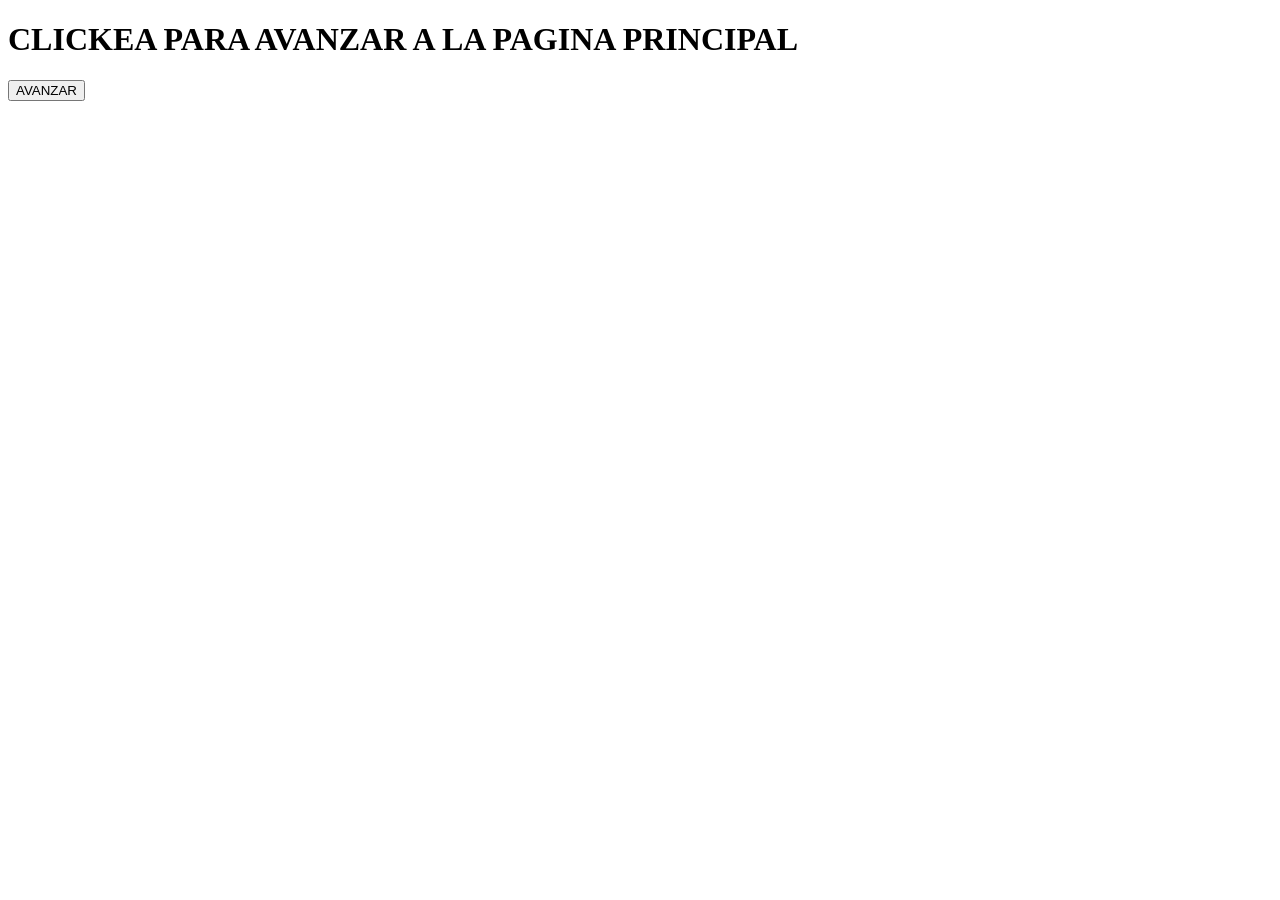
<file: html/index.html>
<!DOCTYPE html>
<html lang="en">
<head>
    <meta charset="UTF-8">
    <meta name="viewport" content="width=device-width, initial-scale=1.0">
    <title>Document</title>
</head>
<body>
    
    <h1>CLICKEA PARA AVANZAR A LA PAGINA PRINCIPAL</h1>

    <a href="../html/paginaprincipal.html"><button>AVANZAR</button></a>

</body>
</html>
</file>
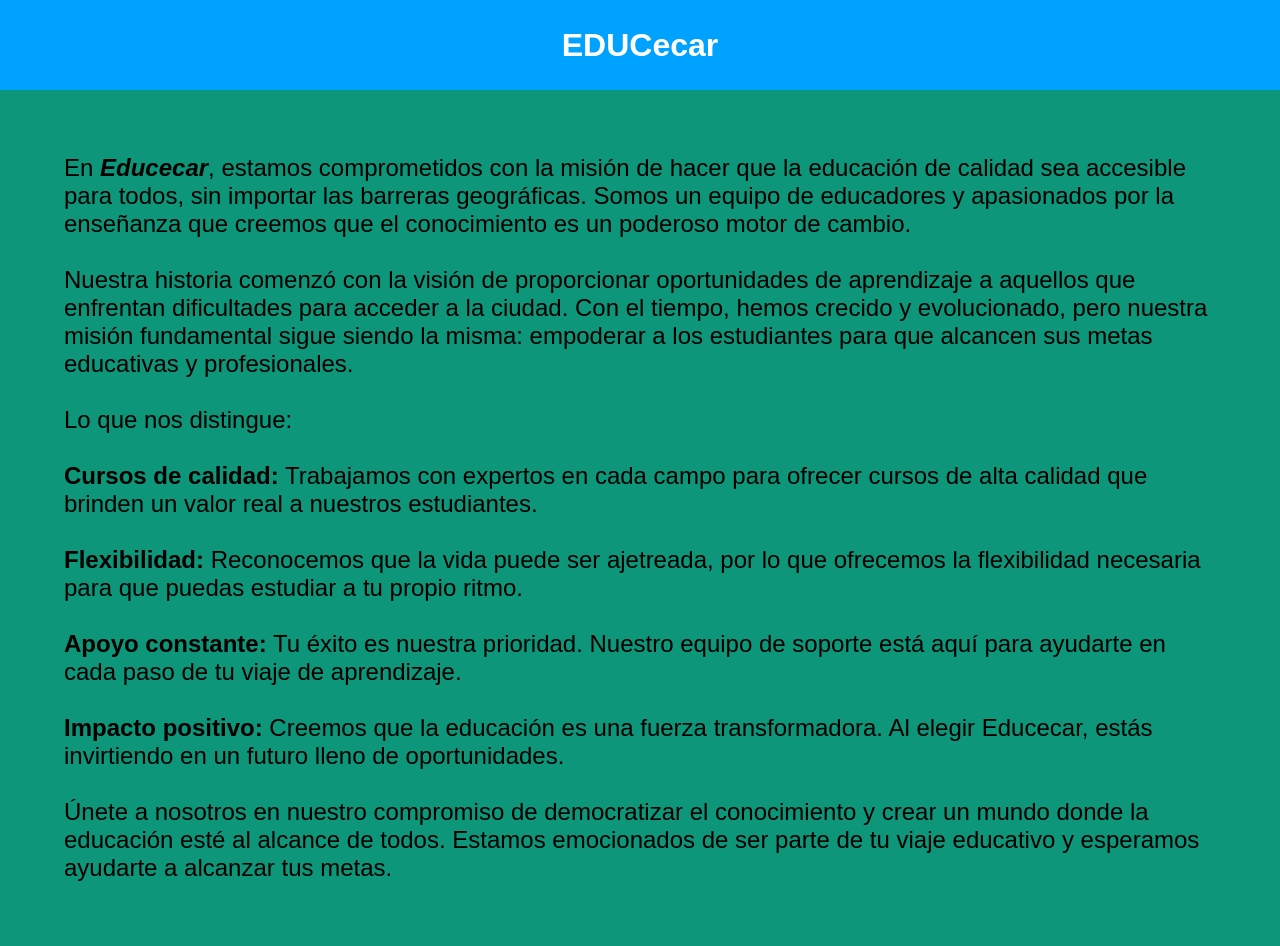
<file: html/acercadenosotros.html>
<!DOCTYPE html>
<html lang="en">
<head>
    <meta charset="UTF-8">
    <meta name="viewport" content="width=device-width, initial-scale=1.0">
    <title>A cerca de nosotros</title>
    <link rel="stylesheet" href="../css/acercadenosotros.css">
</head>
<body>
    
    <h1 class="container">EDUCecar</h1>

    <p>En <strong><em>Educecar</em></strong>, estamos comprometidos con la misión de hacer que la educación de calidad sea accesible para todos, sin importar las barreras geográficas. Somos un equipo de educadores y apasionados por la enseñanza que creemos que el conocimiento es un poderoso motor de cambio. <br><br>

        Nuestra historia comenzó con la visión de proporcionar oportunidades de aprendizaje a aquellos que enfrentan dificultades para acceder a la ciudad. Con el tiempo, hemos crecido y evolucionado, pero nuestra misión fundamental sigue siendo la misma: empoderar a los estudiantes para que alcancen sus metas educativas y profesionales. <br><br>
        
        Lo que nos distingue: <br><br>
        
        <strong>Cursos de calidad:</strong> Trabajamos con expertos en cada campo para ofrecer cursos de alta calidad que brinden un valor real a nuestros estudiantes. <br><br>
        <strong>Flexibilidad:</strong> Reconocemos que la vida puede ser ajetreada, por lo que ofrecemos la flexibilidad necesaria para que puedas estudiar a tu propio ritmo. <br><br>
        <strong>Apoyo constante:</strong> Tu éxito es nuestra prioridad. Nuestro equipo de soporte está aquí para ayudarte en cada paso de tu viaje de aprendizaje. <br><br>
        <strong>Impacto positivo:</strong> Creemos que la educación es una fuerza transformadora. Al elegir Educecar, estás invirtiendo en un futuro lleno de oportunidades. <br><br>
        Únete a nosotros en nuestro compromiso de democratizar el conocimiento y crear un mundo donde la educación esté al alcance de todos. Estamos emocionados de ser parte de tu viaje educativo y esperamos ayudarte a alcanzar tus metas.</p>

</body>
</html>
</file>
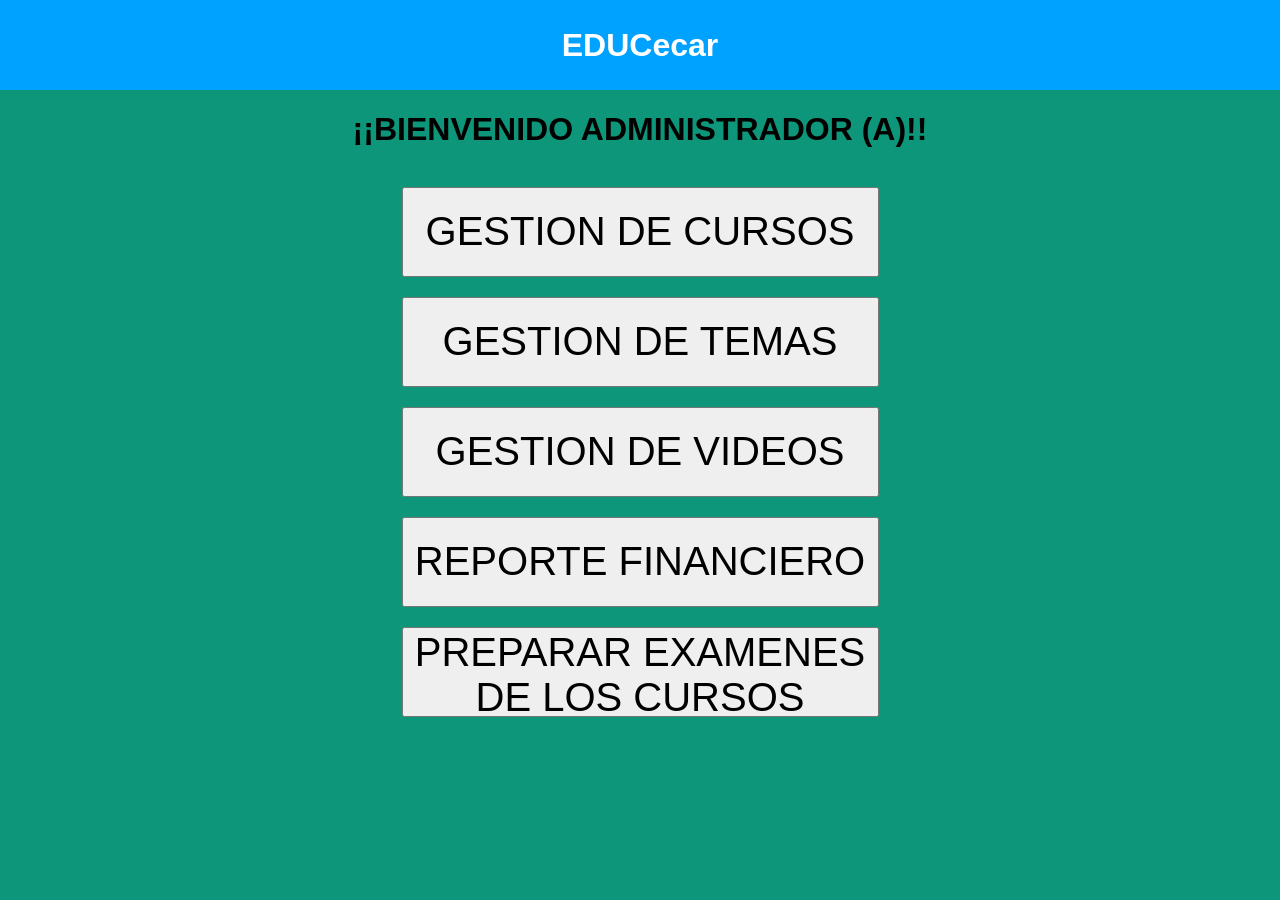
<file: html/catalogoprincipaladministrador.html>
<!DOCTYPE html>
<html lang="en">
<head>
    <meta charset="UTF-8">
    <meta name="viewport" content="width=device-width, initial-scale=1.0">
    <title>Catalogo Principal Admins</title>
    <link rel="stylesheet" href="../css/catalogoprincipaladministrador.css">
</head>
<body>
    
    <h1 class="container">EDUCecar</h1>

    <h1>¡¡BIENVENIDO ADMINISTRADOR (A)!!</h1>
<div class="botones">
    <a href="../html/gestiondecursos.html"><button style="width: 477px;">GESTION DE CURSOS</button></a>
    <a href="../html/gestiondetemas.html"><button style="width: 477px;">GESTION DE TEMAS</button></a>
    <a href="../html/gestiondevideos.html"><button style="width: 477px;">GESTION DE VIDEOS</button></a>
    <a href="../html/reportefinancieroadmin.html"><button style="width: 477px;">REPORTE FINANCIERO</button></a>
    <a href="../html/preparaciondeexamenes.html"><button style="width: 477px;">PREPARAR EXAMENES DE LOS CURSOS</button></a>
</div>

</body>
</html>
</file>
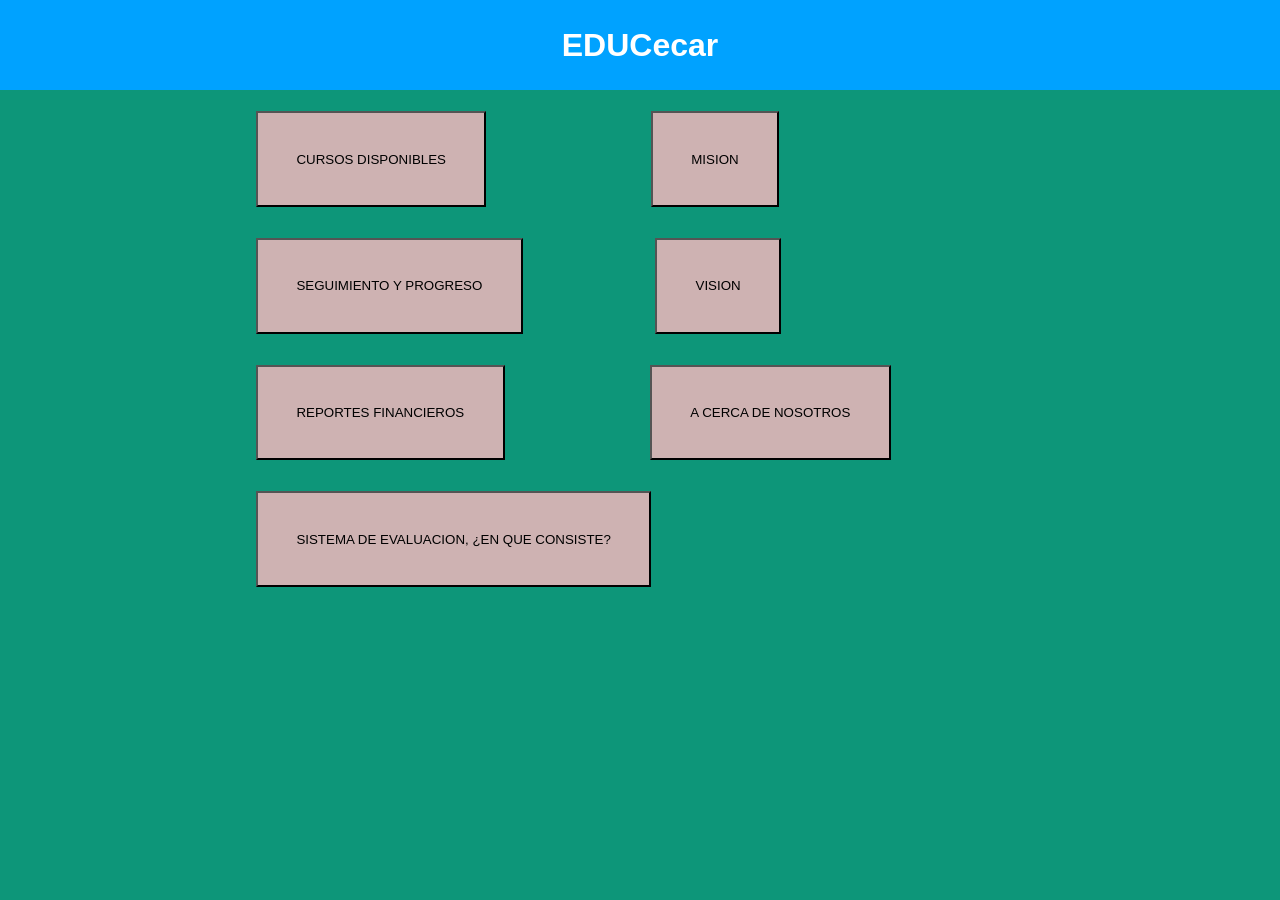
<file: html/catalogoprincipalestudiantes.html>
<!DOCTYPE html>
<html lang="en">
<head>
    <meta charset="UTF-8">
    <meta name="viewport" content="width=device-width, initial-scale=1.0">
    <title>Catalogo Principal</title>
    <link rel="stylesheet" href="../css/catalogoprincipalestudiantes.css">
</head>
<body>
    

    <h1 class="container">EDUCecar</h1>
    
    <a href="../html/cursosdisponiblesest.html"><button>CURSOS DISPONIBLES</button></a>
    <a href="../html/mision.html"><button style="margin-left: 11.5%;">MISION</button><br><br></a>
    <button>SEGUIMIENTO Y PROGRESO</button>
    <a href="../html/vision.html"><button style="margin-left: 9%;">VISION</button><br><br></a>
    

    <a href="../html/reportefinancieroadmin.html"><button>REPORTES FINANCIEROS</button></a>
    <a href="../html/acercadenosotros.html"><button style="margin-left: 10%;">A CERCA DE NOSOTROS</button><br><br></a>
    <a href="../html/sistemadeevaluacionexplicacion.html"><button>SISTEMA DE EVALUACION, ¿EN QUE CONSISTE?</button></a>
    

</body>
</html>
</file>
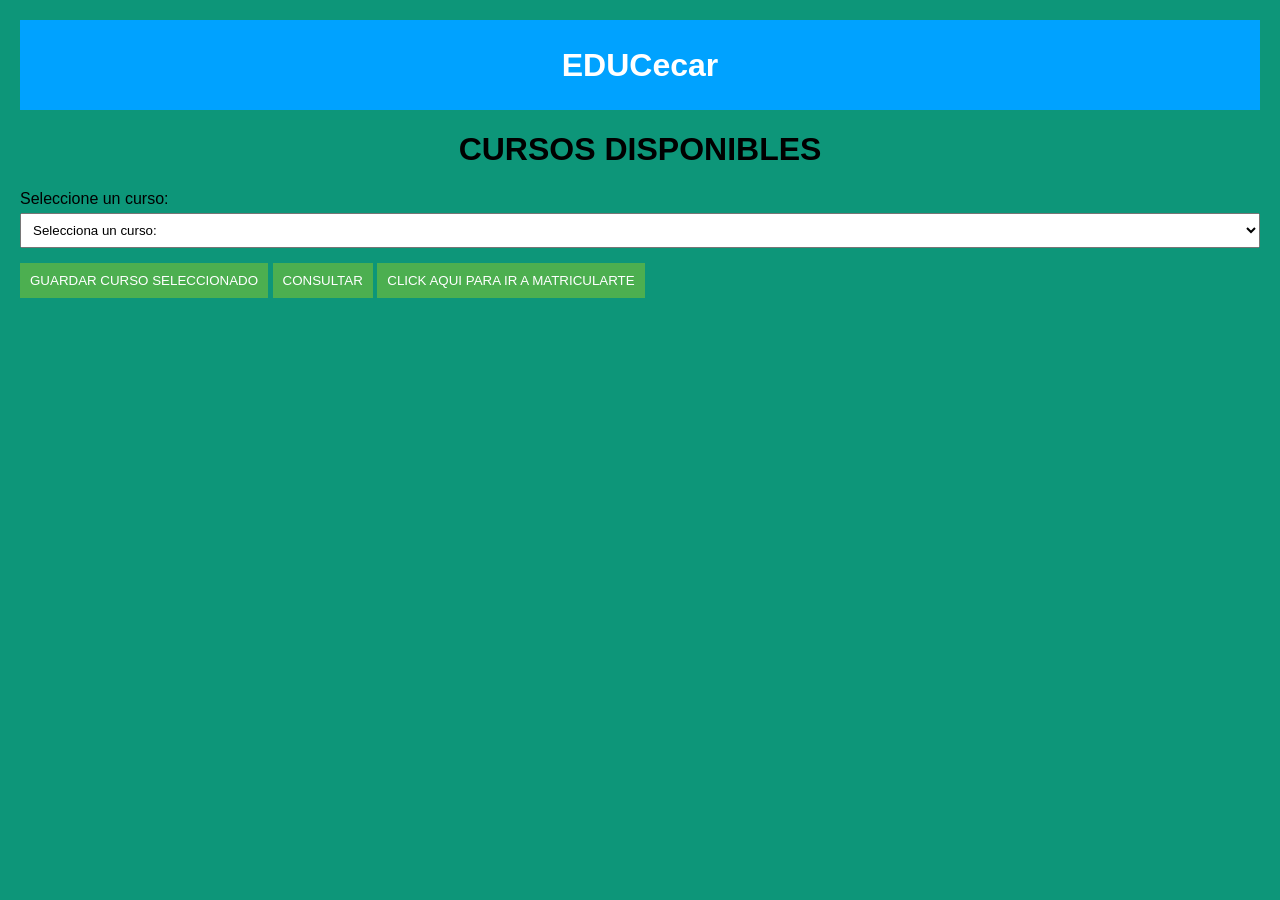
<file: html/cursosdisponiblesest.html>
<!DOCTYPE html>
<html lang="es">
<head>
    <meta charset="UTF-8">
    <meta name="viewport" content="width=device-width, initial-scale=1.0">
    <title>Cursos Disponibles</title>
    <link rel="stylesheet" href="../css/cursosdisponiblesest.css">
</head>
<body>

    <h1 class="container">EDUCecar</h1>

    <h1>CURSOS DISPONIBLES</h1>

    <label for="">Seleccione un curso:</label>
    <select id="selectCursosTemas">
        <option value="" disabled selected>Selecciona un curso:</option>
    </select>

    <button onclick="guardarDatosTemas()">GUARDAR CURSO SELECCIONADO</button>
    <button onclick="consultarDatosTemas()">CONSULTAR</button>
    <a href="../html/gestiondematricula.html"><button>CLICK AQUI PARA IR A MATRICULARTE</button></a>

    <script src="../js/conexionselecttemas.js"></script>
    <script src="../js/cursosdisponibles.js"></script>
</body>
</html>
</file>
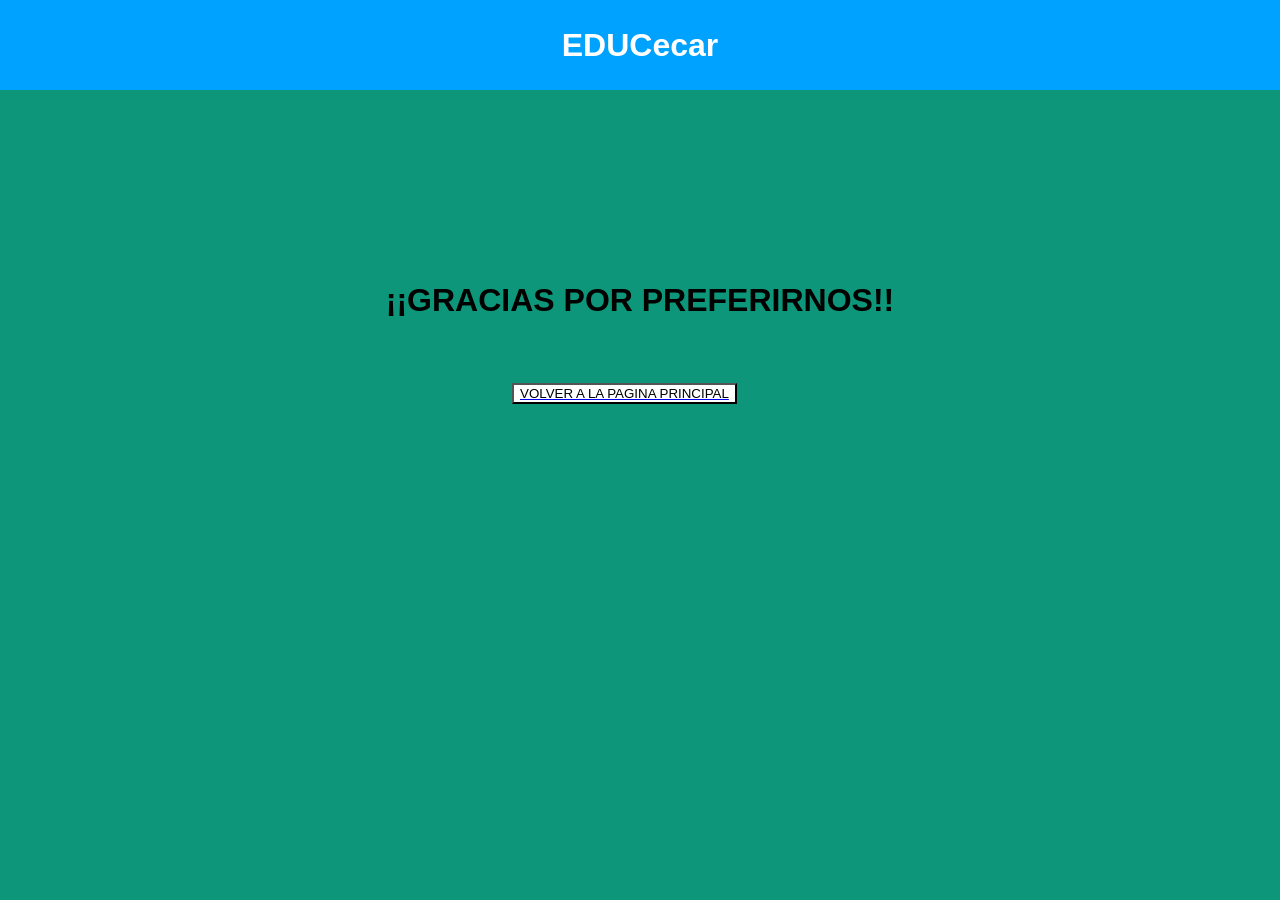
<file: html/felicitacion.html>
<!DOCTYPE html>
<html lang="en">
<head>
    <meta charset="UTF-8">
    <meta name="viewport" content="width=device-width, initial-scale=1.0">
    <title>Finalizar</title>
    <link rel="stylesheet" href="../css/felicitacion.css">
</head>
<body>
    
    <h1 class="container">EDUCecar</h1>

    <h1>¡¡GRACIAS POR PREFERIRNOS!!</h1>

    <a href="../html/catalogoprincipalestudiantes.html"><button>VOLVER A LA PAGINA PRINCIPAL</button></a>

</body>
</html>
</file>
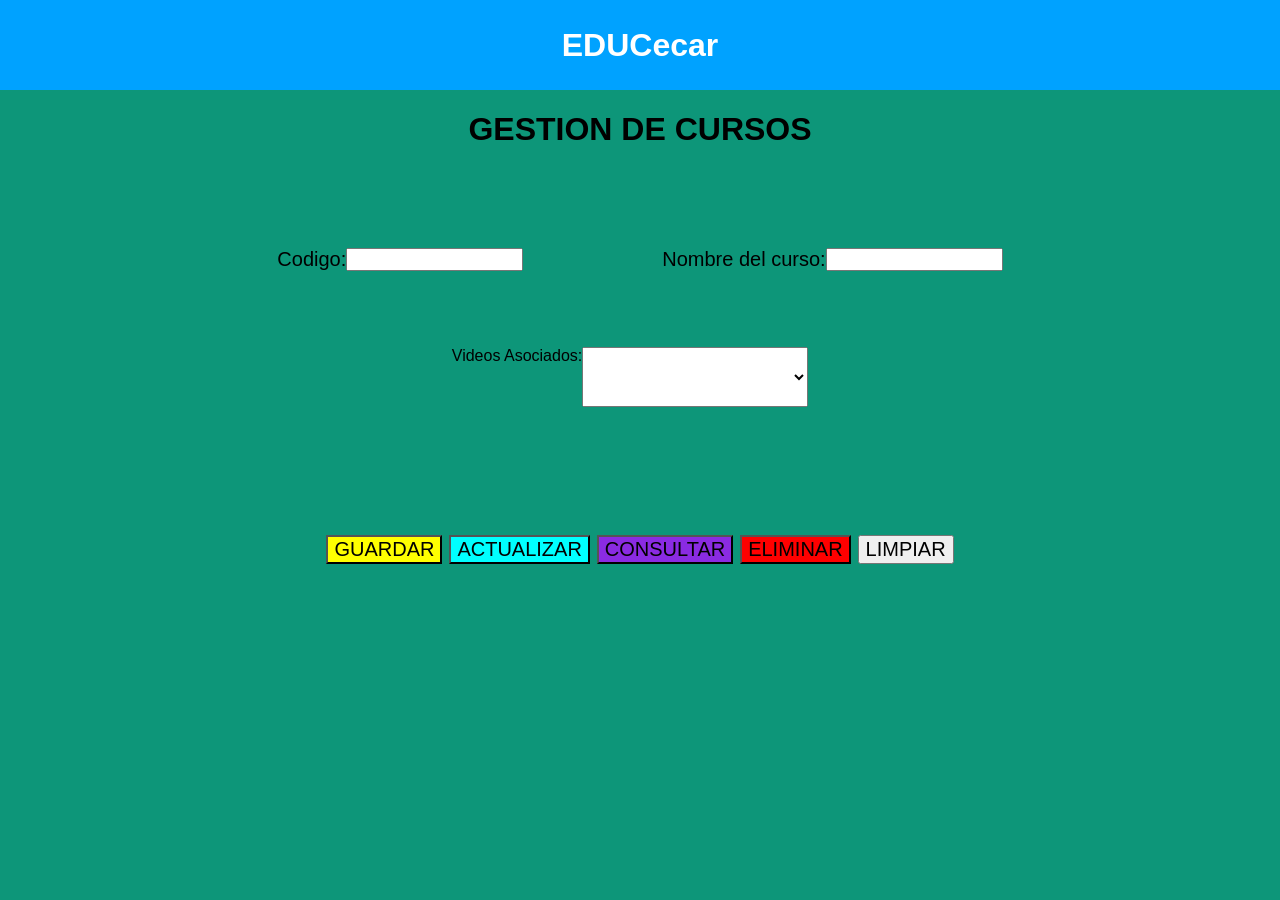
<file: html/gestiondecursos.html>
<!DOCTYPE html>
<html lang="en">
<head>
    <meta charset="UTF-8">
    <meta name="viewport" content="width=device-width, initial-scale=1.0">
    <title>Gestion de Cursos</title>
    <link rel="stylesheet" href="../css/gestiondecursos.css">
</head>
<body>
    
    <h1 class="container">EDUCecar</h1>

    <h1>GESTION DE CURSOS</h1>

<div class="div2">
    <label for="">Codigo:</label>
    <input id="codigoCurso" type="number">&nbsp;&nbsp;&nbsp;&nbsp;&nbsp;&nbsp;&nbsp;&nbsp;&nbsp;&nbsp;&nbsp;&nbsp;&nbsp;&nbsp;
    &nbsp;&nbsp;&nbsp;&nbsp;&nbsp;&nbsp;&nbsp;&nbsp;&nbsp;&nbsp;
    <label for="">Nombre del curso:</label>
    <input id="nombreCurso" type="text">
</div><br><br>

<div class="div3">
    <label for="">Videos Asociados:</label>
    <select id="selectVideosCursos">
        
    </select>
</div>


<div class="botones">
<button onclick="guardarDatosCursos()" style="background-color: yellow;" type="button">GUARDAR</button>&nbsp;
<button onclick="actualizarRegistroCurso()"  style="background-color: aqua;">ACTUALIZAR</button>&nbsp;
<button onclick="consultarDatosCurso()" style="background-color: blueviolet;">CONSULTAR</button>&nbsp;
<button onclick="eliminarRegistroCurso()" style="background-color: red;">ELIMINAR</button>&nbsp;
<button onclick="limpiarCamposRegistroCursos()">LIMPIAR</button>
</div>

<script src="../js/conexionselectcursos.js"></script>
<script src="../js/crudcursos.js"></script>

</body>
</html>
</file>
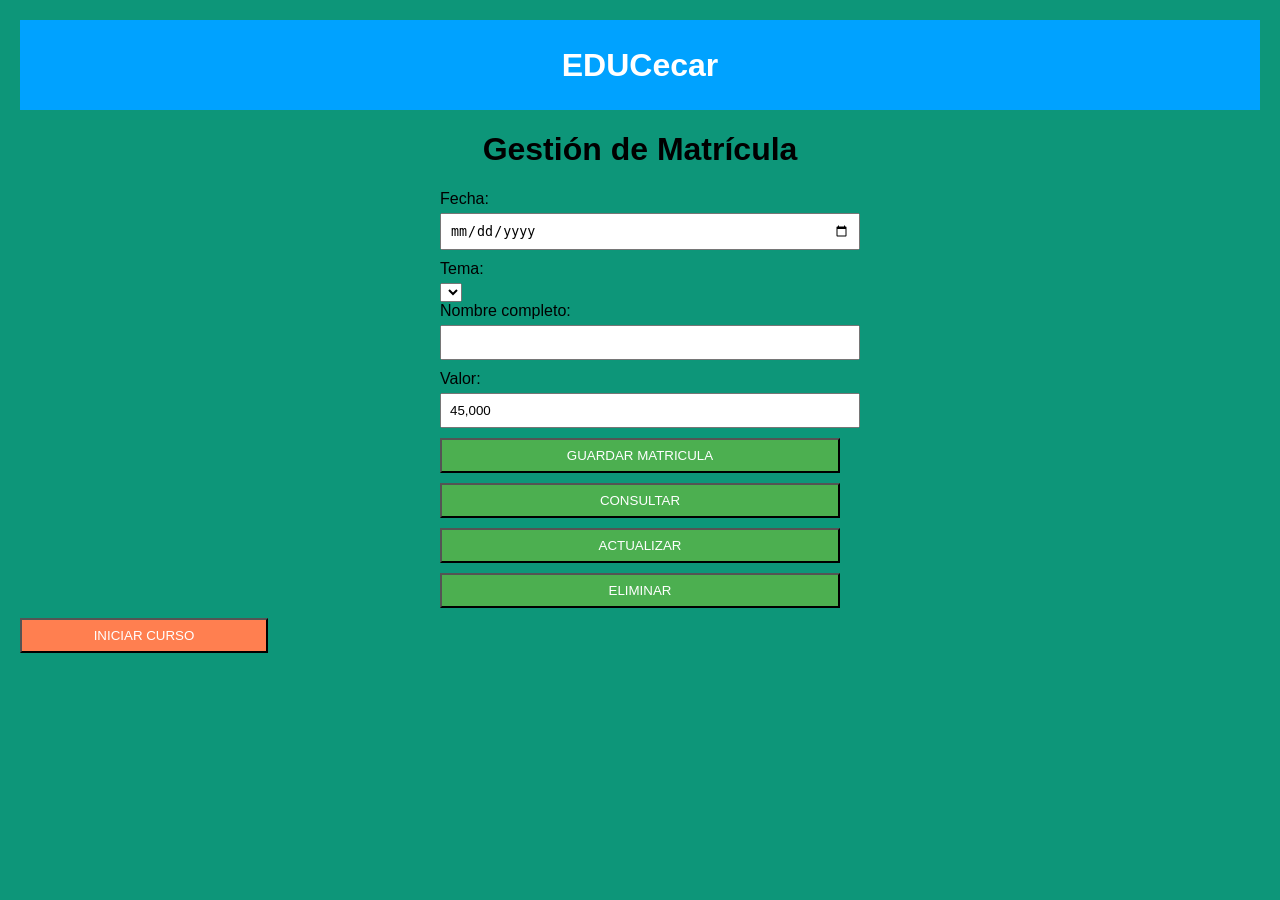
<file: html/gestiondematricula.html>
<!DOCTYPE html>
<html lang="es">
<head>
    <meta charset="UTF-8">
    <meta name="viewport" content="width=device-width, initial-scale=1.0">
    <title>Gestión de Matrícula</title>
    <link rel="stylesheet" href="../css/gestiondematricula.css">
</head>
<body>

    <h1 class="container">EDUCecar</h1>

    <h1>Gestión de Matrícula</h1>

    <form id="matriculaForm">
        <label for="">Fecha:</label>
        <input type="date" id="fecha" required><br>

        <label for="">Tema:</label>
        <select id="selectTemas" required>
            <!-- Puedes añadir más opciones según tus necesidades -->
        </select><br>

        <label for="">Nombre completo:</label>
        <input type="text" id="estudiante" required><br>

        <label for="">Valor:</label>
        <input type="text" id="valor" value="45,000" readonly><br>

        <button type="button" onclick="validarMatricula()">GUARDAR MATRICULA</button>
        <button type="button" onclick="consultarMatricula()">CONSULTAR</button>
        <button type="button" onclick="actualizarMatricula()">ACTUALIZAR</button>
        <button type="button" onclick="eliminarMatricula()">ELIMINAR</button>
    </form>

    <a href="../html/sistemadeevaluacion.html"><button style="background-color: coral; width: 20%; justify-content: center;">INICIAR CURSO</button></a>


    <script src="../js/gestiondematricula.js"></script>
    <script src="../js/conexionselectmatricula.js"></script>
</body>
</html>
</file>
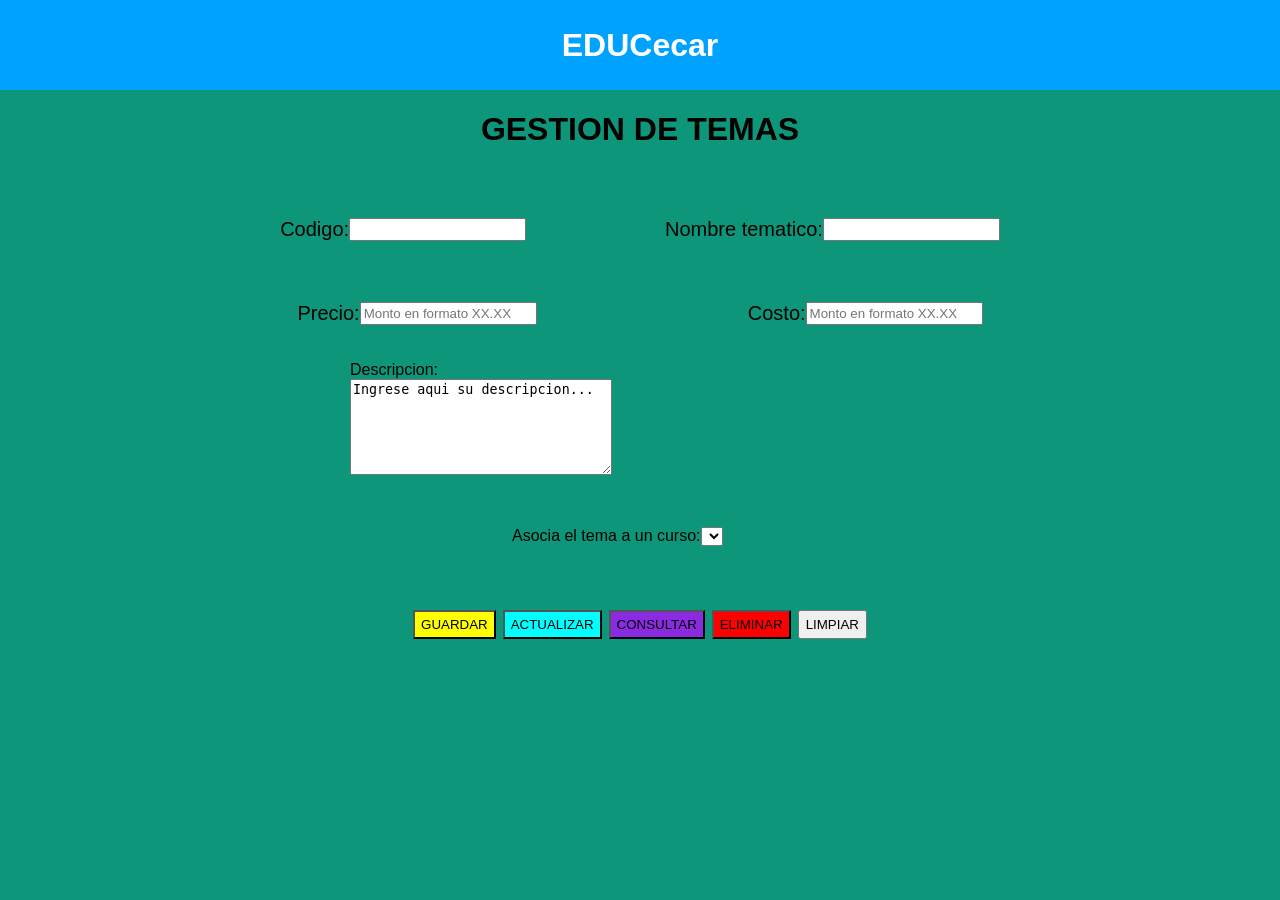
<file: html/gestiondetemas.html>
<!DOCTYPE html>
<html lang="en">
<head>
    <meta charset="UTF-8">
    <meta name="viewport" content="width=device-width, initial-scale=1.0">
    <title>Gestion de Temas</title>
    <link rel="stylesheet" href="../css/gestiondetemas.css">
</head>
<body>
    
    <h1 class="container">EDUCecar</h1>

    <h1>GESTION DE TEMAS</h1>

    <div class="div2">
        <label for="">Codigo:</label>
        <input type="number" id="codigoTema">&nbsp;&nbsp;&nbsp;&nbsp;&nbsp;&nbsp;&nbsp;&nbsp;&nbsp;&nbsp;&nbsp;&nbsp;&nbsp;&nbsp;
        &nbsp;&nbsp;&nbsp;&nbsp;&nbsp;&nbsp;&nbsp;&nbsp;&nbsp;&nbsp;
        <label for="">Nombre tematico:</label>
        <input type="text" id="nombreTema">
    </div><br><br>

    <div class="div3">
        <label for="monto">Precio:</label>
        <input type="number" id="precioTema" name="monto" pattern="\d+(\.\d{2})?" 
        placeholder="Monto en formato XX.XX"></textarea>&nbsp;&nbsp;&nbsp;&nbsp;&nbsp;&nbsp;&nbsp;&nbsp;&nbsp;&nbsp;&nbsp;&nbsp;&nbsp;&nbsp;
        &nbsp;&nbsp;&nbsp;&nbsp;&nbsp;&nbsp;&nbsp;&nbsp;&nbsp;&nbsp;&nbsp;&nbsp;&nbsp;&nbsp;&nbsp;&nbsp;&nbsp;
        &nbsp;&nbsp;&nbsp;&nbsp;&nbsp;
        <label for="">Costo:</label>
        <input type="number" id="costoTema" name="monto" pattern="\d+(\.\d{2})?" 
        placeholder="Monto en formato XX.XX">
    </div><br><br>

    <div>
        <label style="margin-left: 350px;" for="">Descripcion:</label>
        <textarea name="" id="descripcionTema" cols="30" rows="6">Ingrese aqui su descripcion...</textarea>
    </div>

    <div class="div4">
        <label for="">Asocia el tema a un curso:</label>
        <select  id="selectCursosTemas">
        </select>
    </div>

    <div class="botones">
        <button onclick="guardarDatosTemas()" style="background-color: yellow;" type="button">GUARDAR</button>&nbsp;
        <button onclick="actualizarRegistroTema()" style="background-color: aqua;">ACTUALIZAR</button>&nbsp;
        <button onclick="consultarDatosTema()" style="background-color: blueviolet;">CONSULTAR</button>&nbsp;
        <button onclick="eliminarRegistroTema()" style="background-color: red;">ELIMINAR</button>&nbsp;
        <button onclick="limpiarCamposRegistroTemas()">LIMPIAR</button>
        </div>

        <div class="div6">

        </div>
        </div>
        <script src="../js/crudtemas.js"></script>
        <script src="../js/registrotemas.js"></script>
        <script src="../js/conexionselecttemas.js"></script>

</body>
</html>
</file>
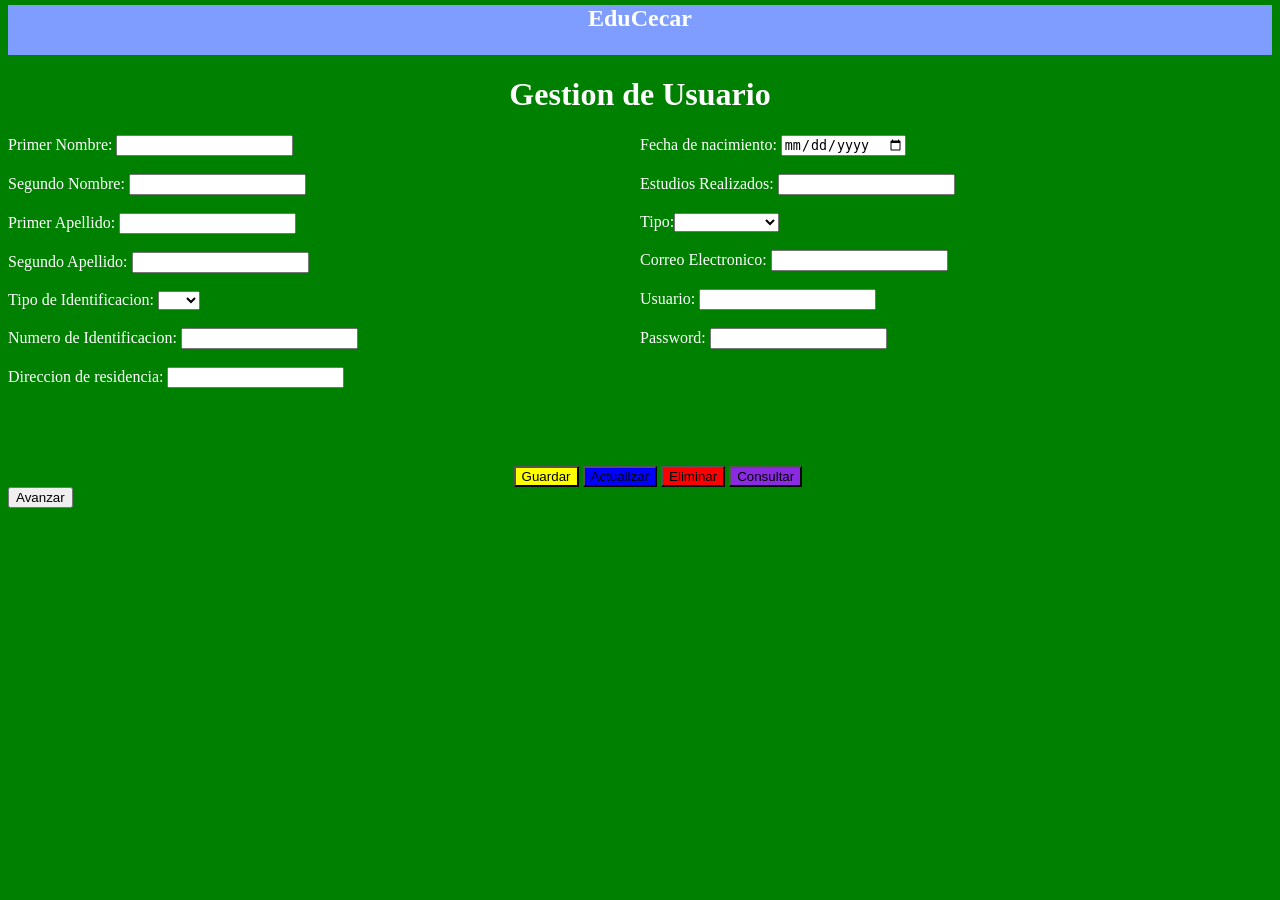
<file: html/gestiondeusuarios.html>
<!DOCTYPE html>
<html lang="en">

<head>
    <meta charset="UTF-8">
    <meta name="viewport" content="width=device-width, initial-scale=1.0">
    <title>Gestion de Usuarios</title>
    <link rel="stylesheet" href="../css/gestiondeusuarios.css">
    <script src="../js/crudusuarios.js"></script>
    <script src="../js/usuarios.js"></script>
</head>

<body>
    <nav>
        <h1 id="ti">EduCecar</h1>
    </nav>

    <h1 id="ti">Gestion de Usuario</h1>
    <div class="divPa">
        <div class="divHijo1">
            <label>Primer Nombre:</label> <input type="text" id="nombre1" pattern="[A-Za-z]+" required> <br><br>
            <label>Segundo Nombre:</label> <input type="text" id="nombre2" pattern="[A-Za-z]+" required><br><br>
            <label>Primer Apellido:</label> <input type="text" id="apellido1" pattern="[A-Za-z]+" required><br><br>
            <label>Segundo Apellido:</label> <input type="text" id="apellido2" pattern="[A-Za-z]+" required><br><br>
            <label>Tipo de Identificacion:</label>
            <select id="tipoID" required>
                <option value=""></option>
                <option value="CC">CC</option>
                <option value="TI">TI</option>
                <option value="CE">CE</option>
                <option value="P">P</option>
            </select><br><br>

        <label> Numero de Identificacion:</label> <input type="number" id="numeroID"><br><br>
        <label> Direccion de residencia:</label> <input type="text" id="direccion"> <br><br>
        </div>
        <div class="divHijo2">
            
            <label>Fecha de nacimiento: </label><input type="date" id="fechaN"><br><br>
        <label> Estudios Realizados: </label><input type="text" id="estudios" pattern="[A-Za-z]+"> <br><br>
        <label>Tipo:</label><select id="tipo" required>
                <option value=""></option>
                <option value="admin">Administrador</option><br><br>
                <option value="instructor">Instructor</option><br><br>
                <option value="estudiante">Estudiante</option>
            </select><br><br>
            <label>Correo Electronico: </label> <input type="email" id="correo" required><br><br>
            <label>Usuario: </label><input type="text" id="usuario" required><br><br>
            <label> Password:</label> <input type="password" id="password" required>
        </div>
    </div>
    <div class="botones"> 
    <button onclick="insertar()" style="background-color: yellow;">Guardar</button>
    <button onclick="actualizar()" style="background-color: blue;">Actualizar</button>
    <button onclick="eliminar()" style="background-color: red;">Eliminar</button>
    <button onclick="consultar()" style="background-color: blueviolet;">Consultar</button>
</div>

<button><a href="../html/iniciarsesion.html" target="_blank">Avanzar</a></button>
</body>

</html>
</file>
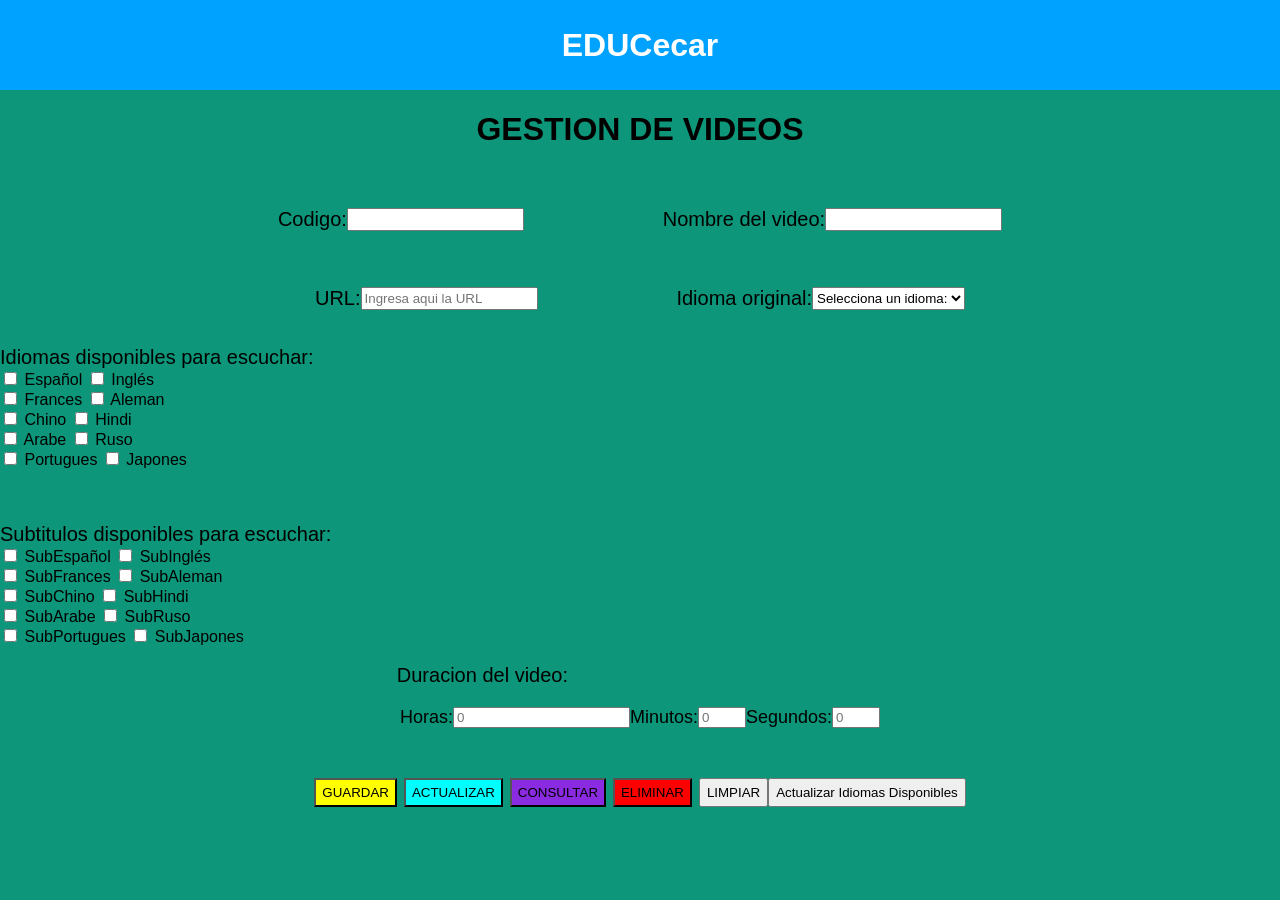
<file: html/gestiondevideos.html>
<!DOCTYPE html>
<html lang="en">
<head>
    <meta charset="UTF-8">
    <meta name="viewport" content="width=device-width, initial-scale=1.0">
    <title>Gestion de Videos</title>
    <link rel="stylesheet" href="../css/gestiondevideos.css">
</head>
<body>
    <div class="contenedor">
    <h1 class="container">EDUCecar</h1>

    <h1>GESTION DE VIDEOS</h1>

    <div class="div2">
        <label for="">Codigo:</label>
        <input id="codigoVideo" type="number" required>&nbsp;&nbsp;&nbsp;&nbsp;&nbsp;&nbsp;&nbsp;&nbsp;&nbsp;&nbsp;&nbsp;&nbsp;&nbsp;&nbsp;
        &nbsp;&nbsp;&nbsp;&nbsp;&nbsp;&nbsp;&nbsp;&nbsp;&nbsp;&nbsp;
        <label for="">Nombre del video:</label>
        <input id="nombreVideo" type="text" required>
    </div><br><br>

    <div class="div3">
        <label for="">URL:</label>
        <input id="urlVideo" type="url" required placeholder="Ingresa aqui la URL">&nbsp;&nbsp;&nbsp;&nbsp;&nbsp;&nbsp;&nbsp;&nbsp;&nbsp;&nbsp;&nbsp;&nbsp;&nbsp;&nbsp;
        &nbsp;&nbsp;&nbsp;&nbsp;&nbsp;&nbsp;&nbsp;&nbsp;&nbsp;&nbsp;
        <label for="">Idioma original:</label>
        <select name="" id="idiomaOriginal" required>
            <option value="" disabled selected>Selecciona un idioma:</option>
            <option value="Español">Español</option>
            <option value="Ingles">Inglés</option>
            <option value="Frances">Francés</option>
            <option value="Aleman">Alemán</option>
            <option value="Chino (Mandarin)">Chino (Mandarín)</option>
            <option value="Hindi">Hindi</option>
            <option value="Arabe">Árabe</option>
            <option value="Ruso">Ruso</option>
            <option value="Portugues">Portugués</option>
            <option value="Japones">Japonés</option>
        </select>
    </div><br><br>

    <label style="font-size: 20px;">Idiomas disponibles para escuchar:</label><br>
    <input  type="checkbox" id="español" value="Español" >
    <label for="español">Español</label>
    <input  type="checkbox" id="ingles" value="Ingles">
    <label for="ingles">Inglés</label><br>
    <input  type="checkbox" id="frances" value="Frances">
    <label for="frances">Frances</label>
    <input  type="checkbox" id="aleman" value="Aleman">
    <label for="aleman">Aleman</label><br>
    <input  type="checkbox" id="chino" value="Chino">
    <label for="chino">Chino</label>
    <input  type="checkbox" id="hindi" value="Hindi">
    <label for="hindi">Hindi</label><br>
    <input  type="checkbox" id="arabe" value="Arabe">
    <label for="arabe">Arabe</label>
    <input  type="checkbox" id="ruso" value="Ruso">
    <label for="ruso">Ruso</label><br>
    <input  type="checkbox" id="portugues" value="Portugues">
    <label for="portugues">Portugues</label>
    <input  type="checkbox" id="japones" value="Japones">
    <label for="japones">Japones</label><br><br><br><br>
    
    
    <label style="font-size: 20px;">Subtitulos disponibles para escuchar:</label><br>
    <input  type="checkbox" id="subEspañol" value="SubEspañol" >
    <label for="subEspañol">SubEspañol</label>
    <input  type="checkbox" id="subIngles" value="SubIngles">
    <label for="subIngles">SubInglés</label><br>
    <input  type="checkbox" id="subFrances" value="SubFrances">
    <label for="subFrances">SubFrances</label>
    <input  type="checkbox" id="subAleman" value="SubAleman">
    <label for="subAleman">SubAleman</label><br>
    <input  type="checkbox" id="subChino" value="SubChino">
    <label for="chino">SubChino</label>
    <input  type="checkbox" id="subHindi" value="SubHindi">
    <label for="hindi">SubHindi</label><br>
    <input  type="checkbox" id="subArabe" value="SubArabe">
    <label for="arabe">SubArabe</label>
    <input  type="checkbox" id="subRuso" value="SubRuso">
    <label for="ruso">SubRuso</label><br>
    <input  type="checkbox" id="subPortugues" value="SubPortugues">
    <label for="portugues">SubPortugues</label>
    <input  type="checkbox" id="subJapones" value="SubJapones">
    <label for="japones">SubJapones</label><br><br>
    

    <label style="margin-left: 31%; font-size: 20px;" for="">Duracion del video:</label>
    
    <div class="div4">
    <label for="horas">Horas:</label>
    <input type="number" id="duracionHoras" name="horas" min="0" placeholder="0" required>
    <label for="minutos">Minutos:</label>
    <input type="number" id="duracionMinutos" name="minutos" min="0" max="59" placeholder="0" required>
    <label for="segundos">Segundos:</label>
    <input type="number" id="duracionSegundos" name="segundos" min="0" max="59" placeholder="0" required>
    </div>

    <div class="botones">
        <button onclick="guardarDatos()" style="background-color: yellow;" type="button">GUARDAR</button>&nbsp;
        <button onclick="actualizarRegistro()"  style="background-color: aqua;">ACTUALIZAR</button>&nbsp;
        <button onclick="consultarDatos()" style="background-color: blueviolet;">CONSULTAR</button>&nbsp;
        <button onclick="eliminarRegistro()"  style="background-color: red;">ELIMINAR</button>&nbsp;
        <button onclick="limpiarCamposRegistro()">LIMPIAR</button>
        <button onclick="actualizarIdiomasDisponibles()">Actualizar Idiomas Disponibles</button>
    </div>
        
        <div class="div5">

        </div>
        </div>

        <script src="../js/crudvideos.js"></script>
</body>
</html>
</file>
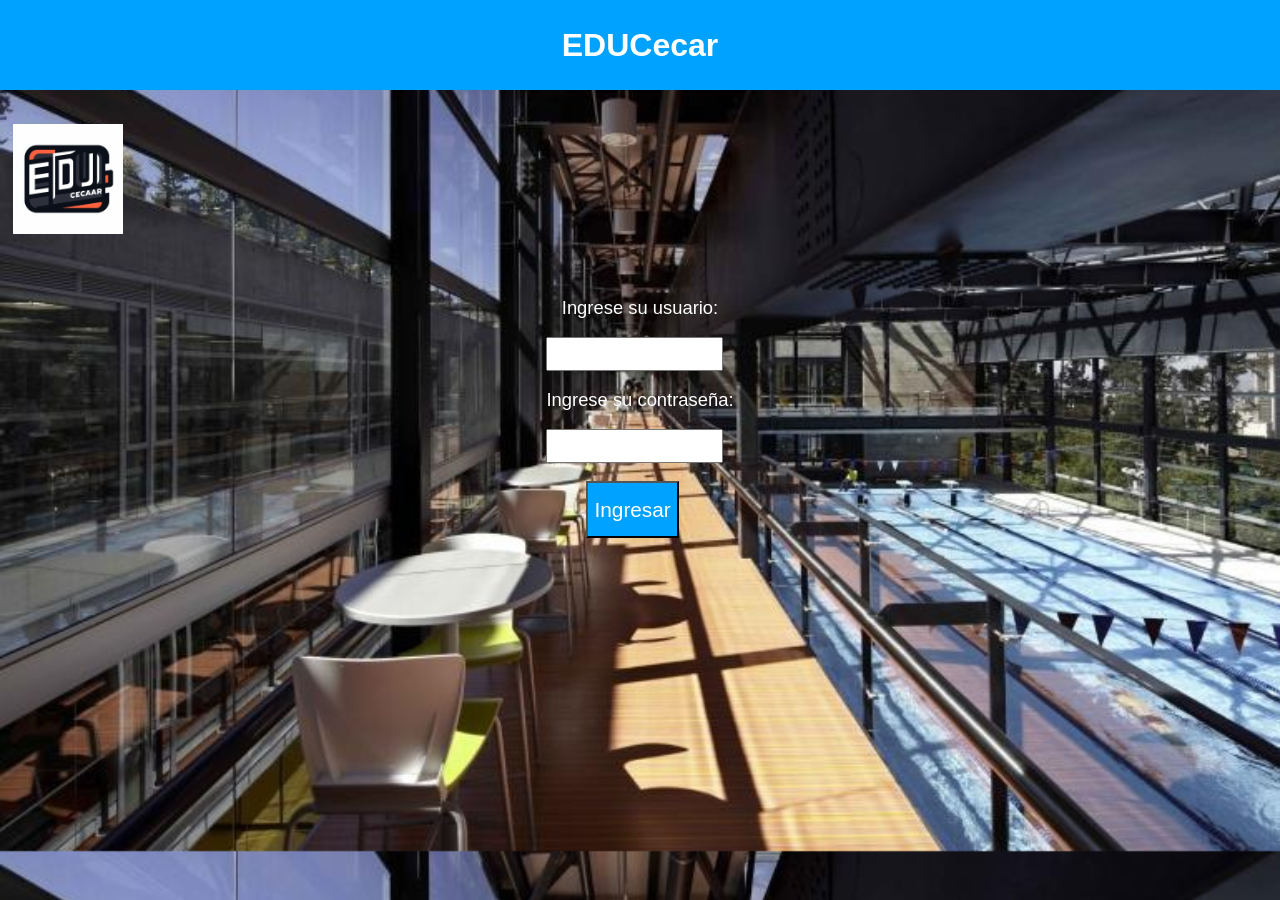
<file: html/iniciodesesion.html>
<!DOCTYPE html>
<html lang="en">
<head>
    <meta charset="UTF-8">
    <meta name="viewport" content="width=device-width, initial-scale=1.0">
    <title>Educecar Inicio de Sesion</title>
    <link rel="stylesheet" href="../css/iniciodesesion.css">
    <script src="../js/iniciodesesion.js"></script>
</head>
<body>
    
    <h1 class="container">EDUCecar</h1>

    <header>
        <div class="header">

        <img class="logo" src="../recursos/LOGO EDU CECAR.jpg" alt="Logo Educecar">
        </div>

        <div class="contenedor2">
            <form id="loginForm">
                <label for="usuario">Ingrese su usuario:</label><br>
                <input type="text" id="usuario" name="usuario" required><br>
                
                <label for="contraseña">Ingrese su contraseña:</label><br>
                <input type="password" id="contrasena" name="contraseña" required><br>
                &nbsp;&nbsp;&nbsp;&nbsp;&nbsp;&nbsp;&nbsp;&nbsp;
                <button style="height: 30%" type="button" onclick="iniciarSesion()">Ingresar</button>
            </form>
        </div>

    </header>
</body>
</html>
</file>
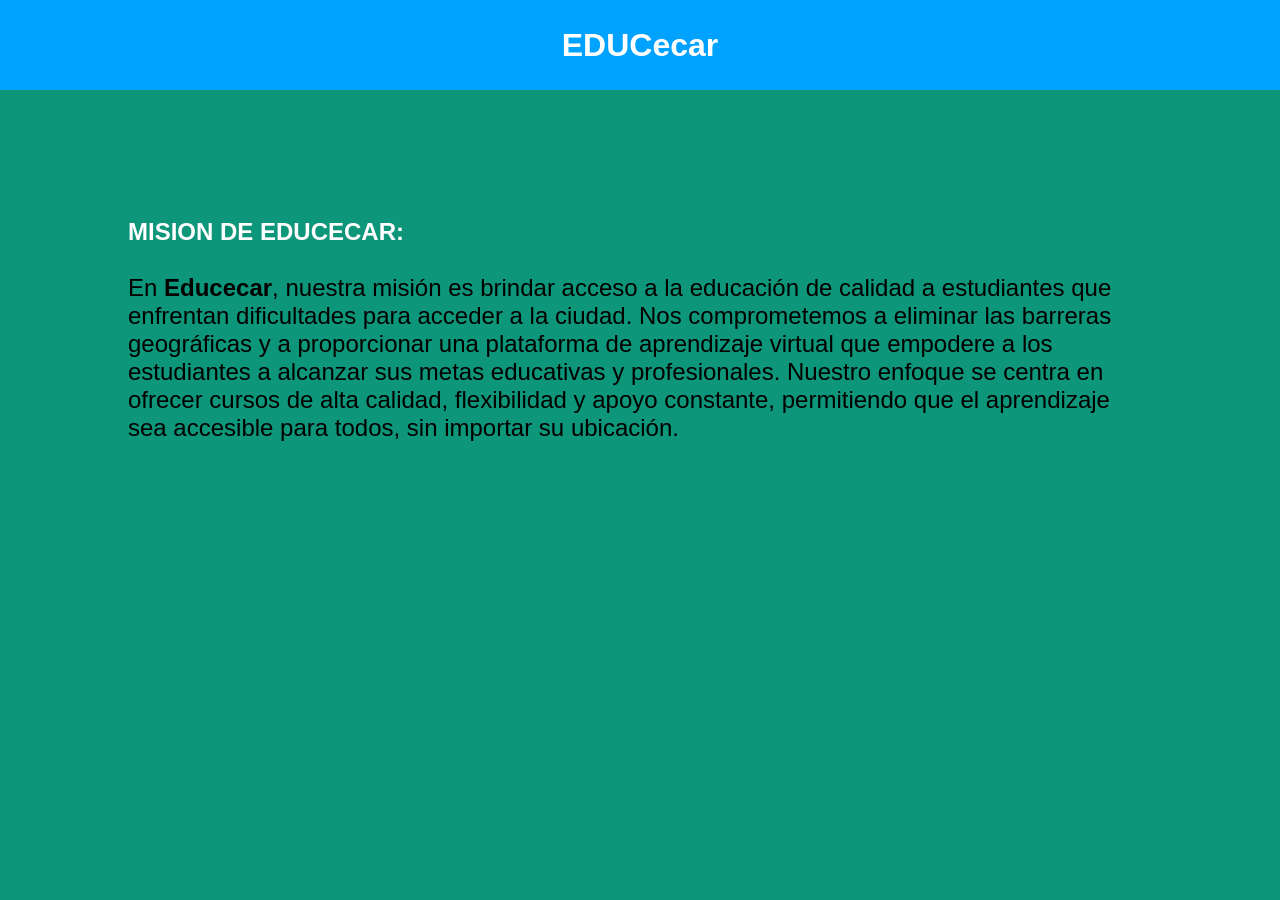
<file: html/mision.html>
<!DOCTYPE html>
<html lang="en">
<head>
    <meta charset="UTF-8">
    <meta name="viewport" content="width=device-width, initial-scale=1.0">
    <title>Mision</title>
    <link rel="stylesheet" href="../css/mision.css">
</head>
<body>
    
    <h1 class="container">EDUCecar</h1>

    <p><strong style="color: white;">MISION DE EDUCECAR:</strong><br><br>

        En <strong>Educecar</strong>, nuestra misión es brindar acceso a la educación de calidad a estudiantes que enfrentan dificultades para acceder a la ciudad. Nos comprometemos a eliminar las barreras geográficas y a proporcionar una plataforma de aprendizaje virtual que empodere a los estudiantes a alcanzar sus metas educativas y profesionales. Nuestro enfoque se centra en ofrecer cursos de alta calidad, flexibilidad y apoyo constante, permitiendo que el aprendizaje sea accesible para todos, sin importar su ubicación.</p>
    
</body>
</html>
</file>
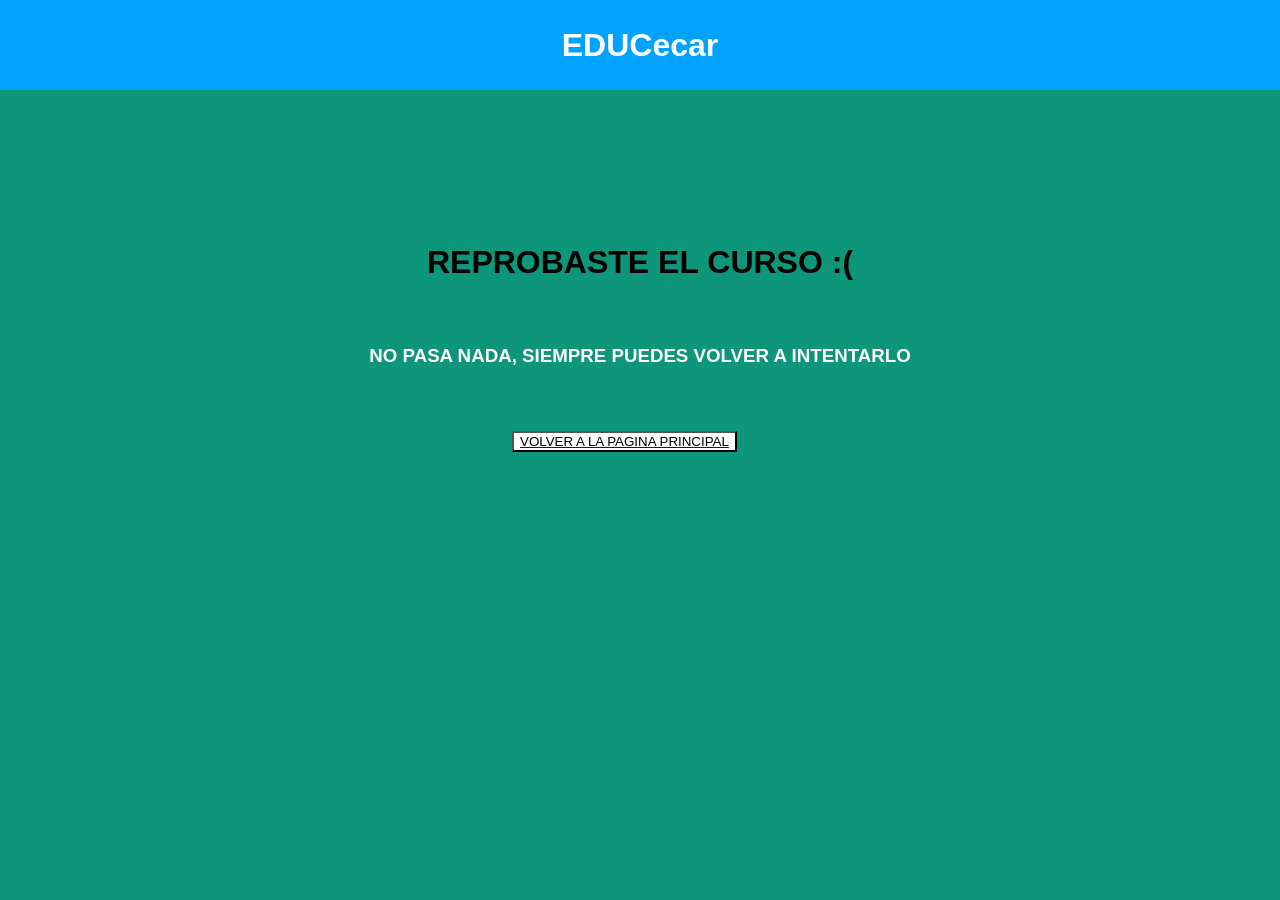
<file: html/noaprobaste.html>
<!DOCTYPE html>
<html lang="en">
<head>
    <meta charset="UTF-8">
    <meta name="viewport" content="width=device-width, initial-scale=1.0">
    <title>Reprobaste</title>
    <link rel="stylesheet" href="../css/noaprobaste.css">
</head>
<body>
    
    <h1 class="container">EDUCecar</h1>

    <h1>REPROBASTE EL CURSO :(</h1>
    
    <h3>NO PASA NADA, SIEMPRE PUEDES VOLVER A INTENTARLO</h3>

    <a href="../html/catalogoprincipalestudiantes.html"><button>VOLVER A LA PAGINA PRINCIPAL</button></a>

</body>
</html>
</file>
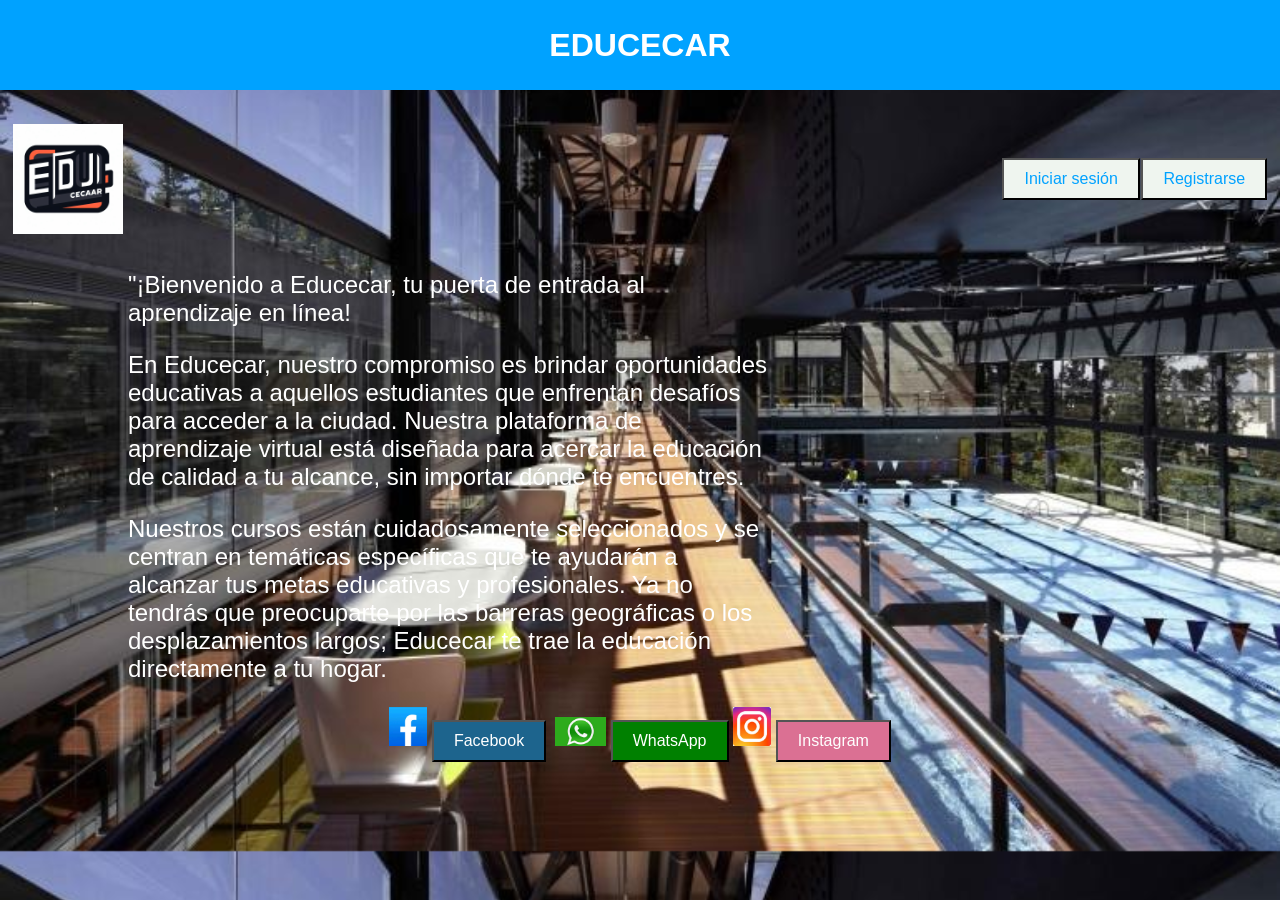
<file: html/paginaprincipal.html>
<!DOCTYPE html>
<html lang="es">
<head>
    <meta charset="UTF-8">
    <meta name="viewport" content="width=device-width, initial-scale=1.0">
    <title>Educecar</title>
    <link rel="stylesheet" href="../css/paginaprincipal.css">
</head>
<body>

    <h1 class="container">EDUCECAR</h1>
    <header>
        <div class="header">

        <img class="logo" src="../recursos/LOGO EDU CECAR.jpg" alt="Logo Educecar">
        
            <a href="../html/iniciodesesion.html"><button style="right: 200%;">Iniciar sesión</button></a>
            <a href="../html/paginaregistroestudiante.html"><button style="right: 100%;">Registrarse</button></a>
        </div>

        <p>"¡Bienvenido a Educecar, tu puerta de entrada al aprendizaje en línea!</p>

            <p>En Educecar, nuestro compromiso es brindar oportunidades educativas a aquellos estudiantes que enfrentan desafíos para acceder a la ciudad. Nuestra plataforma de aprendizaje virtual está diseñada para acercar la educación de calidad a tu alcance, sin importar dónde te encuentres.</p>
            
            <p>Nuestros cursos están cuidadosamente seleccionados y se centran en temáticas específicas que te ayudarán a alcanzar tus metas educativas y profesionales. Ya no tendrás que preocuparte por las barreras geográficas o los desplazamientos largos; Educecar te trae la educación directamente a tu hogar.</p>

            <div class="redes">
            <img style="width: 3%;" src="../recursos/logofacebook.jpeg" alt="">
            <button style="background-color: rgb(29, 100, 141); color: white;">Facebook</button>&nbsp;
            <img style="width: 4%;" src="../recursos/logowhatsap.jpeg" alt="">
            <button style="background-color: green; color: white;">WhatsApp</button>
            <img style="width: 3%;" src="../recursos/logoinstagram.jpeg" alt="">
            <button style="background-color: palevioletred; color: white;">Instagram</button>
        </div>


    </header>
    
    <script></script>
</body>
</html>
</file>
<file: css/acercadenosotros.css>
body {
    background-color:#0d9679 ;
    margin: 0;
    padding: 0;
    font-family: Arial, sans-serif;
}

.container {
    display: flex;
    justify-content: center;
    align-items: center;
    width: 100%;
    height: 10vh;
    background-color: #00a2ff;
    color: #ffffff;
    margin-top: 0%;
}

p {
    color: black;
    font-size:x-large;
    margin: 5%;
}
</file>
<file: css/catalogoprincipaladministrador.css>
body {
    background-color: #0d9679;
    margin: 0;
    font-family: Arial, sans-serif;

}

.container {
    display: flex;
    justify-content: center;
    align-items: center;
    width: 100%;
    height: 10vh;
    background-color: #00a2ff;
    color: #ffffff;
    margin-top: 0%;
}


h1 {
    text-align: center;
}

.botones {
    display: flex;
    justify-content: center;
    margin-top: 3%;
    flex-direction: column;
    align-items: center;
}

button {
    width: 35%;
    height: 90px;
    font-size: 40px;
    margin-bottom: 20px;
}
</file>
<file: css/catalogoprincipalestudiantes.css>
body {
    background-color: #0d9679;
    background-size: cover;
    margin: 0;
    padding: 0;
    font-family: Arial, sans-serif;
}

.container {
    display: flex;
    justify-content: center;
    align-items: center;
    width: 100%;
    height: 10vh;
    background-color: #00a2ff;
    color: #ffffff;
    margin-top: 0%;
}

button {
    background-color: rgb(206, 178, 178);
    padding: 3%;
    margin-bottom: 1%;
    margin-left: 20%;
    margin-right: 1%;
}
</file>
<file: css/cursosdisponiblesest.css>
body {
    font-family: Arial, sans-serif;
    margin: 20px;
    background-color: #0d9679;
}

h1 {
    text-align: center;
}

.container {
    display: flex;
    justify-content: center;
    align-items: center;
    width: 100%;
    height: 10vh;
    background-color: #00a2ff;
    color: #ffffff;
    margin-top: 0%;
}

label {
    display: block;
    margin-bottom: 5px;
}

select {
    width: 100%;
    padding: 8px;
    margin-bottom: 15px;
}

button {
    padding: 10px;
    background-color: #4CAF50;
    color: white;
    border: none;
    cursor: pointer;
}

button:hover {
    background-color: #45a049;
}
</file>
<file: css/felicitacion.css>
body {
    background-color: #0d9679;
    margin: 0;
    font-family: Arial, sans-serif;

}

.container {
    display: flex;
    justify-content: center;
    align-items: center;
    width: 100%;
    height: 10vh;
    background-color: #00a2ff;
    color: #ffffff;
    margin-top: 0%;
}


h1 {
    text-align: center;
    margin-top: 15%;
}

button {
    display: flex;
    margin-left: 40%;
    margin-top: 5%;
    background-color: white;
}
</file>
<file: css/gestiondecursos.css>
body {
    background-color: #0d9679;
    margin: 0;
    font-family: Arial, sans-serif;

}

.container {
    display: flex;
    justify-content: center;
    align-items: center;
    width: 100%;
    height: 10vh;
    background-color: #00a2ff;
    color: #ffffff;
    margin-top: 0%;
}


h1 {
    text-align: center;
}

.div2 {
    display: flex;
    justify-content: center;
    margin-top: 100px;
    font-size: 20px;
}

.div3 {
    display: flex;
    justify-content: center;
    margin-top: 40px;
}

select {
    width: 226px;
    height: 60px;
    font-size: 20px;
    margin-right: 20px;
}

button {
    font-size: 20px;
}

h2 {
    display: flex;
    justify-content: center;
}

.div4 {
    display: flex;
    justify-content: center;
    flex-direction: column;
    text-align: center;
    font-size: 20px;
}

.botones {
    display: flex;
    justify-content: center;
    font-size: 25px;
    margin-top: 10%;
}
</file>
<file: css/gestiondematricula.css>
body {
    font-family: Arial, sans-serif;
    margin: 20px;
    background-color: #0d9679;;
}

.container {
    display: flex;
    justify-content: center;
    align-items: center;
    width: 100%;
    height: 10vh;
    background-color: #00a2ff;
    color: #ffffff;
    margin-top: 0%;
}

h1 {
    display: flex;
    justify-content: center;
}

form {
    max-width: 400px;
    margin: 0 auto;
}

label {
    display: block;
    margin-bottom: 5px;
}

input, button {
    margin-bottom: 10px;
    padding: 8px;
    width: 100%;
}

button {
    background-color: #4CAF50;
    color: white;
    cursor: pointer;
}

button:hover {
    background-color: #45a049;
}
</file>
<file: css/gestiondetemas.css>
body {
    background-color: #0d9679;
    margin: 0;
    font-family: Arial, sans-serif;

}

.container {
    display: flex;
    justify-content: center;
    align-items: center;
    width: 100%;
    height: 10vh;
    background-color: #00a2ff;
    color: #ffffff;
    margin-top: 0%;
}


h1 {
    text-align: center;
}

.div2 {
    display: flex;
    justify-content: center;
    margin-top: 70px;
    font-size: 20px;
}

.div3 {
    display: flex;
    justify-content: center;
    margin-top: 25px;
    font-size: 20px;
}

textarea {
    display: flex;
    margin-left: 350px;
}

.div4 {
    display: flex;
    margin-left: 40%;
    width: 50%;
    margin-top: 4%;
}

.div5 {
    display: flex;
    justify-content: center;
    flex-direction: column;
    text-align: center;
    font-size: 20px;
}

.botones {
    display: flex;
    justify-content: center;
    font-size: 25px;
    margin-top: 5%;
}

.div6 {
    display: flex;
    margin-top: 10%;
}
</file>
<file: css/gestiondeusuarios.css>
body{
    background-color: green;
}
nav{
    height: 50px;
    background-color: rgb(127, 157, 255);
    margin-top: -15px;
}
#ti{
    color: white;
    text-align: center;
    
}
.divPa{
    display: flex;
}
.divHijo1{
    width: 50%;
}
.divHijo2{
    width: 50%;
}
.botones{
    margin-left: 40%;
    margin-top: 60px;
}
a{
    text-decoration: none;
    color: black;
}
label{
    color: white;
}
</file>
<file: css/gestiondevideos.css>
body {
    background-color: #0d9679;
    margin: 0;
    font-family: Arial, sans-serif;

}

.container {
    display: flex;
    justify-content: center;
    align-items: center;
    width: 100%;
    height: 10vh;
    background-color: #00a2ff;
    color: #ffffff;
    margin-top: 0%;
}


h1 {
    text-align: center;
}

.div2 {
    display: flex;
    justify-content: center;
    margin-top: 60px;
    font-size: 20px;
}

.div3 {
    display: flex;
    justify-content: center;
    margin-top: 20px;
    font-size: 20px;
}

.div4 {
    display: flex;
    justify-content: center;
    margin-top: 20px;
    font-size: 18px;
}

.botones {
    display: flex;
    justify-content: center;
    font-size: 25px;
    margin-top: 50px;
}

.div5 {
    display: flex;
    margin-top: 80px;
}

.contenedor {
    display: block;
}
</file>
<file: css/iniciodesesion.css>
body {
    background-image: url('../recursos/FONDO.jpg');
    background-size: cover;
    margin: 0;
    padding: 0;
    font-family: Arial, sans-serif;
}

.header {
    display: flex;
    justify-content: space-between;
    align-items: center;
    padding: 1%;
}

.container {
    display: flex;
    justify-content: center;
    align-items: center;
    width: 100%;
    height: 10vh;
    background-color: #00a2ff;
    color: #ffffff;
    margin-top: 0%;
}

.logo {
    width: 110px;
    height: auto;
    margin-right: 70%;
}

.div2 {
    display: flex;
    justify-content: center;
    flex-direction: column;
}

.contenedor2 {
    max-width: 200px;
    margin: 50px auto;
    justify-content: center;
    display: flex;
}

label {
    color: white;
    display: flex;
    justify-content: center;
    font-size: 115%;
}

input {
    display: flex;
    justify-content: center;
    height: 15%;
}

.contenedor3 {
    display: flex;
    justify-content: center;
}

button {
    background-color: rgb(0, 162, 255);
    color: white;
    height: 15%;
    font-size: 130%;
}
</file>
<file: css/mision.css>
body {
    background-color: #0d9679;
    background-size: cover;
    margin: 0;
    padding: 0;
    font-family: Arial, sans-serif;
}

.container {
    display: flex;
    justify-content: center;
    align-items: center;
    width: 100%;
    height: 10vh;
    background-color: #00a2ff;
    color: #ffffff;
    margin-top: 0%;
}

p {
    color: black;
    font-size:x-large;
    margin: 10%;
}
</file>
<file: css/noaprobaste.css>
body {
    background-color: #0d9679;
    margin: 0;
    font-family: Arial, sans-serif;

}

.container {
    display: flex;
    justify-content: center;
    align-items: center;
    width: 100%;
    height: 10vh;
    background-color: #00a2ff;
    color: #ffffff;
    margin-top: 0%;
}


h1 {
    text-align: center;
    margin-top: 12%;
}

h3 {
    text-align: center;
    margin-top: 5%;
    color: white;
}

button {
    display: flex;
    margin-left: 40%;
    margin-top: 5%;
    background-color: white;
}
</file>
<file: css/paginaprincipal.css>
body {
    background-image: url('../recursos/FONDO.jpg');
    background-size: cover;
    margin: 0;
    padding: 0;
    font-family: Arial, sans-serif;
}

.header {
    display: flex;
    justify-content: space-between;
    align-items: center;
    padding: 1%;
}

.logo {
    width: 110px;
    height: auto;
    margin-right: 70%;
}

button {
    background-color: #eff5ef;
    color:#00a2ff;
    padding: 10px 20px;
    text-align: center;
    font-size: 16px;
}

p{
    color: white;
    width: 50%;
    margin-left: 10%;
    font-size: 150%;
}


.container {
    display: flex;
    justify-content: center;
    align-items: center;
    width: 100%;
    height: 10vh;
    background-color: #00a2ff;
    color: #ffffff;
    margin-top: 0%;
}

.redes{
    text-align: center;
    color:black;
}
</file>
